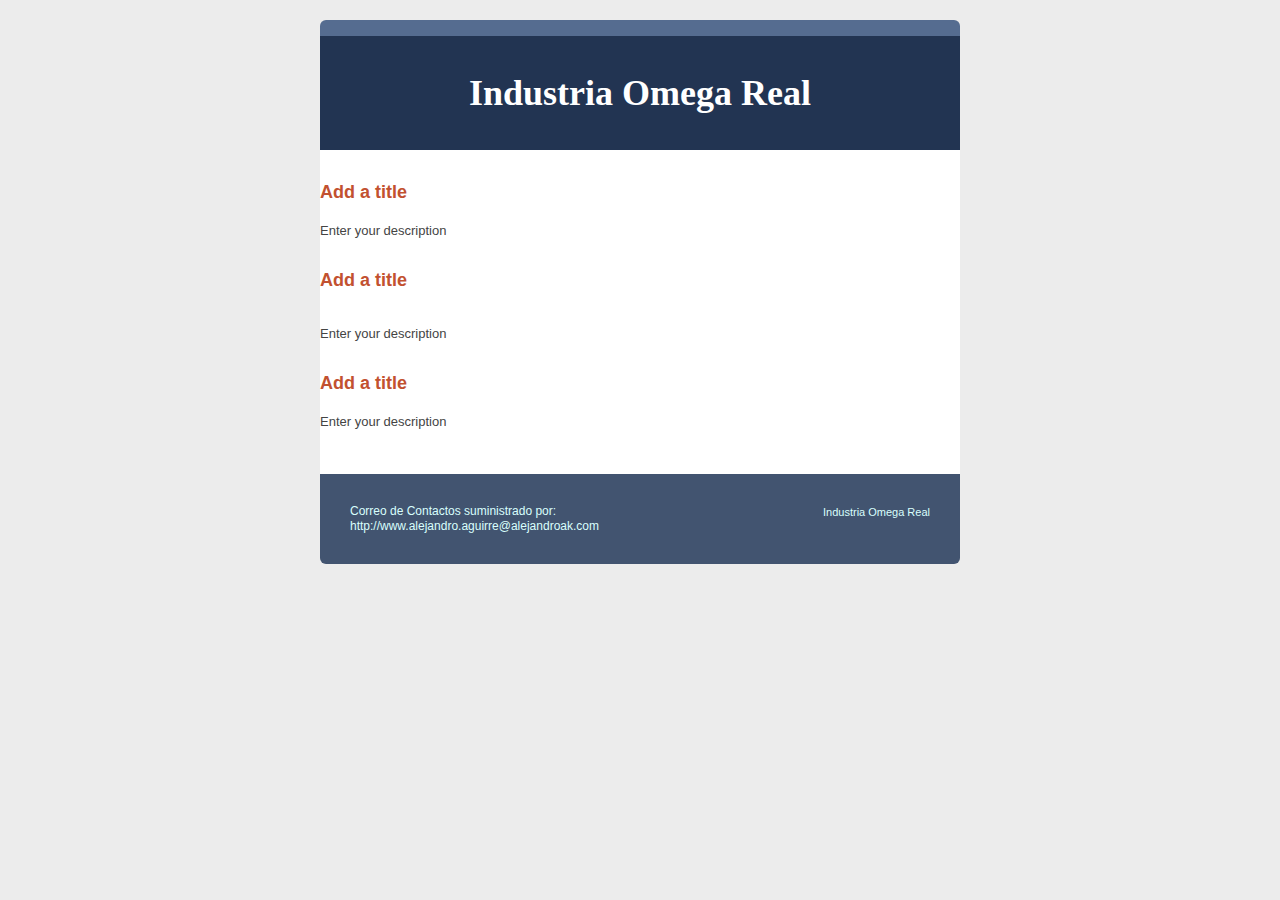
<file: ProyectoOmegaR_28-05-2013_MySQLenLinea/Omega Real parte web/correo/CampaignMonitorTemplate/index.html>
﻿<!DOCTYPE HTML PUBLIC "-//W3C//DTD XHTML 1.0 Transitional //EN" "http://www.w3.org/TR/xhtml1/DTD/xhtml1-transitional.dtd"><html><head><title></title><meta http-equiv="Content-Type" content="text/html; charset=utf-8"><style type="text/css">
/* Mobile-specific Styles */
@media only screen and (max-device-width: 480px) { 
table[class=w0], td[class=w0] { width: 0 !important; }
table[class=w10], td[class=w10], img[class=w10] { width:10px !important; }
table[class=w15], td[class=w15], img[class=w15] { width:5px !important; }
table[class=w30], td[class=w30], img[class=w30] { width:10px !important; }
table[class=w60], td[class=w60], img[class=w60] { width:10px !important; }
table[class=w125], td[class=w125], img[class=w125] { width:80px !important; }
table[class=w130], td[class=w130], img[class=w130] { width:55px !important; }
table[class=w140], td[class=w140], img[class=w140] { width:90px !important; }
table[class=w160], td[class=w160], img[class=w160] { width:180px !important; }
table[class=w170], td[class=w170], img[class=w170] { width:100px !important; }
table[class=w180], td[class=w180], img[class=w180] { width:80px !important; }
table[class=w195], td[class=w195], img[class=w195] { width:80px !important; }
table[class=w220], td[class=w220], img[class=w220] { width:80px !important; }
table[class=w240], td[class=w240], img[class=w240] { width:180px !important; }
table[class=w255], td[class=w255], img[class=w255] { width:185px !important; }
table[class=w275], td[class=w275], img[class=w275] { width:135px !important; }
table[class=w280], td[class=w280], img[class=w280] { width:135px !important; }
table[class=w300], td[class=w300], img[class=w300] { width:140px !important; }
table[class=w325], td[class=w325], img[class=w325] { width:95px !important; }
table[class=w360], td[class=w360], img[class=w360] { width:140px !important; }
table[class=w410], td[class=w410], img[class=w410] { width:180px !important; }
table[class=w470], td[class=w470], img[class=w470] { width:200px !important; }
table[class=w580], td[class=w580], img[class=w580] { width:280px !important; }
table[class=w640], td[class=w640], img[class=w640] { width:300px !important; }
table[class*=hide], td[class*=hide], img[class*=hide], p[class*=hide], span[class*=hide] { display:none !important; }
table[class=h0], td[class=h0] { height: 0 !important; }
p[class=footer-content-left] { text-align: center !important; }
#headline p { font-size: 30px !important; }
.article-content, #left-sidebar{ -webkit-text-size-adjust: 90% !important; -ms-text-size-adjust: 90% !important; }
.header-content, .footer-content-left {-webkit-text-size-adjust: 80% !important; -ms-text-size-adjust: 80% !important;}
img { height: auto; line-height: 100%;}
 } 
/* Client-specific Styles */
#outlook a { padding: 0; }	/* Force Outlook to provide a "view in browser" button. */
body { width: 100% !important; }
.ReadMsgBody { width: 100%; }
.ExternalClass { width: 100%; display:block !important; } /* Force Hotmail to display emails at full width */
/* Reset Styles */
/* Add 100px so mobile switch bar doesn't cover street address. */
body { background-color: #ececec; margin: 0; padding: 0; }
img { outline: none; text-decoration: none; display: block;}
br, strong br, b br, em br, i br { line-height:100%; }
h1, h2, h3, h4, h5, h6 { line-height: 100% !important; -webkit-font-smoothing: antialiased; }
h1 a, h2 a, h3 a, h4 a, h5 a, h6 a { color: blue !important; }
h1 a:active, h2 a:active,  h3 a:active, h4 a:active, h5 a:active, h6 a:active {	color: red !important; }
/* Preferably not the same color as the normal header link color.  There is limited support for psuedo classes in email clients, this was added just for good measure. */
h1 a:visited, h2 a:visited,  h3 a:visited, h4 a:visited, h5 a:visited, h6 a:visited { color: purple !important; }
/* Preferably not the same color as the normal header link color. There is limited support for psuedo classes in email clients, this was added just for good measure. */  
table td, table tr { border-collapse: collapse; }
.yshortcuts, .yshortcuts a, .yshortcuts a:link,.yshortcuts a:visited, .yshortcuts a:hover, .yshortcuts a span {
color: black; text-decoration: none !important; border-bottom: none !important; background: none !important;
}	/* Body text color for the New Yahoo.  This example sets the font of Yahoo's Shortcuts to black. */
/* This most probably won't work in all email clients. Don't include <code _tmplitem="2105" > blocks in email. */
code {
  white-space: normal;
  word-break: break-all;
}
#background-table { background-color: #ececec; }
/* Webkit Elements */
#top-bar { border-radius:6px 6px 0px 0px; -moz-border-radius: 6px 6px 0px 0px; -webkit-border-radius:6px 6px 0px 0px; -webkit-font-smoothing: antialiased; background-color: #556c90; color: #d9fffd; }
#top-bar a { font-weight: bold; color: #d9fffd; text-decoration: none;}
#footer { border-radius:0px 0px 6px 6px; -moz-border-radius: 0px 0px 6px 6px; -webkit-border-radius:0px 0px 6px 6px; -webkit-font-smoothing: antialiased; }
/* Fonts and Content */
body, td { font-family: 'Helvetica Neue', Arial, Helvetica, Geneva, sans-serif; }
.header-content, .footer-content-left, .footer-content-right { -webkit-text-size-adjust: none; -ms-text-size-adjust: none; }
/* Prevent Webkit and Windows Mobile platforms from changing default font sizes on header and footer. */
.header-content { font-size: 12px; color: #d9fffd; }
.header-content a { font-weight: bold; color: #d9fffd; text-decoration: none; }
#headline p { color: #d9fffd; font-family: 'Helvetica Neue', Arial, Helvetica, Geneva, sans-serif; font-size: 36px; text-align: center; margin-top:0px; margin-bottom:30px; }
#headline p a { color: #d9fffd; text-decoration: none; }
.article-title { font-size: 18px; line-height:24px; color: #c25130; font-weight:bold; margin-top:0px; margin-bottom:18px; font-family: 'Helvetica Neue', Arial, Helvetica, Geneva, sans-serif; }
.article-title a { color: #c25130; text-decoration: none; }
.article-title.with-meta {margin-bottom: 0;}
.article-meta { font-size: 13px; line-height: 20px; color: #ccc; font-weight: bold; margin-top: 0;}
.article-content { font-size: 13px; line-height: 18px; color: #444444; margin-top: 0px; margin-bottom: 18px; font-family: 'Helvetica Neue', Arial, Helvetica, Geneva, sans-serif; }
.article-content a { color: #3f6569; font-weight:bold; text-decoration:none; }
.article-content img { max-width: 100% }
.article-content ol, .article-content ul { margin-top:0px; margin-bottom:18px; margin-left:19px; padding:0; }
.article-content li { font-size: 13px; line-height: 18px; color: #444444; }
.article-content li a { color: #3f6569; text-decoration:underline; }
.article-content p {margin-bottom: 15px;}
.footer-content-left { font-size: 12px; line-height: 15px; color: #d9fffd; margin-top: 0px; margin-bottom: 15px; }
.footer-content-left a { color: #d9fffd; font-weight: bold; text-decoration: none; }
.footer-content-right { font-size: 11px; line-height: 16px; color: #d9fffd; margin-top: 0px; margin-bottom: 15px; }
.footer-content-right a { color: #d9fffd; font-weight: bold; text-decoration: none; }
#footer { background-color: #425470; color: #d9fffd; }
#footer a { color: #d9fffd; text-decoration: none; font-weight: bold; }
#permission-reminder { white-space: normal; }
#street-address { color: #d9fffd; white-space: normal; }
</style>
<!--[if gte mso 9]>
<style _tmplitem="2105" >
.article-content ol, .article-content ul {
   margin: 0 0 0 24px;
   padding: 0;
   list-style-position: inside;
}
</style>
<![endif]--></head><body><table id="background-table" border="0" cellpadding="0" cellspacing="0" width="100%">
	<tbody><tr>
		<td align="center" bgcolor="#ececec">
        	<table class="w640" style="margin:0 10px;" border="0" cellpadding="0" cellspacing="0" width="640">
            	<tbody><tr><td class="w640" height="20" width="640"></td></tr>
                
            	<tr>
                	<td class="w640" width="640">
                        <table id="top-bar" class="w640" bgcolor="#223452" border="0" cellpadding="0" cellspacing="0" width="640">
    <tbody><tr>
        <td class="w15" width="15"></td>
        <td class="w325" align="left" valign="middle" width="350">
            <table class="w325" border="0" cellpadding="0" cellspacing="0" width="350">
                <tbody><tr><td class="w325" height="8" width="350"></td></tr>
            </tbody></table>
            <div class="header-content">
              <webversion></webversion><span class="hide"></span></div>
            <table class="w325" border="0" cellpadding="0" cellspacing="0" width="350">
                <tbody><tr><td class="w325" height="8" width="350"></td></tr>
            </tbody></table>
        </td>
        <td class="w30" width="30"></td>
        <td class="w255" align="right" valign="middle" width="255">
            <table class="w255" border="0" cellpadding="0" cellspacing="0" width="255">
                <tbody><tr><td class="w255" height="8" width="255"></td></tr>
            </tbody></table>
            <table border="0" cellpadding="0" cellspacing="0">
    <tbody><tr>
        
        
        
    </tr>
</tbody></table>
            <table class="w255" border="0" cellpadding="0" cellspacing="0" width="255">
                <tbody><tr><td class="w255" height="8" width="255"></td></tr>
            </tbody></table>
        </td>
        <td class="w15" width="15"></td>
    </tr>
</tbody></table>
                        
                    </td>
                </tr>
                <tr>
                <td id="header" class="w640" align="center" bgcolor="#223452" width="640">
    
    <div style="text-align: center" align="center">
         <a href="http://industriaomegareal.com" style="color:#FFF; text-decoration:none; font-size:36px; font-weight:bold; font-family:'Segoe UI';">
        <p>Industria Omega Real</p>
        </a>
    </div>
    
    
</td>
                </tr>
                
                <tr><td class="w640" bgcolor="#ffffff" height="30" width="640"></td></tr>
                <tr id="simple-content-row"><td class="w640" bgcolor="#ffffff" width="640">
    <table class="w640" border="0" cellpadding="0" cellspacing="0" width="640">
        <tbody><tr>
  
            <td class="w580" width="580">
                <repeater>
                    
                    <layout label="Text only">
                        <table class="w580" border="0" cellpadding="0" cellspacing="0" width="580">
                            <tbody><tr>
                                <td class="w580" width="580">
                                    <p class="article-title" align="left"><singleline label="Title">Add a title</singleline></p>
                                    <div class="article-content" align="left">
                                        <multiline label="Description">Enter your description</multiline>
                                    </div>
                                </td>
                            </tr>
                            <tr><td class="w580" height="10" width="580"></td></tr>
                        </tbody></table>
                    </layout>
                                        
                    
                    <layout label="Text with full-width image">
                        <table class="w580" border="0" cellpadding="0" cellspacing="0" width="580">
                            <tbody><tr>
                                <td class="w580" width="580">
                                    <p class="article-title" align="left"><singleline label="Title">Add a title</singleline></p>
                                </td>
                            </tr>
                            <tr>
                                <td class="w580" width="580"><img editable="true" label="Image" class="w580" border="0" width="580"></td>
                            </tr>
                            <tr><td class="w580" height="15" width="580"></td></tr>
                            <tr>
                                <td class="w580" width="580">
                                    <div class="article-content" align="left">
                                        <multiline label="Description">Enter your description</multiline>
                                    </div>
                                </td>
                            </tr>
                            <tr><td class="w580" height="10" width="580"></td></tr>
                        </tbody></table>
                    </layout>
                                        
                    
                    <layout label="Text with right-aligned image">
                        <table class="w580" border="0" cellpadding="0" cellspacing="0" width="580">
                            <tbody><tr>
                                <td class="w580" width="580">
                                    <p class="article-title" align="left"><singleline label="Title">Add a title</singleline></p>
                                    <table align="right" border="0" cellpadding="0" cellspacing="0">
                                        <tbody><tr>
                                            <td class="w30" width="15"></td>
                                            <td><img editable="true" label="Image" class="w300" border="0" width="300"></td>
                                        </tr>
                                        <tr><td class="w30" height="5" width="15"></td><td></td></tr>
                                    </tbody></table>
                                    <div class="article-content" align="left">
                                        <multiline label="Description">Enter your description</multiline>
                                    </div>
                                </td>
                            </tr>
                            <tr><td class="w580" height="10" width="580"></td></tr>
                        </tbody></table>
                    </layout>
                                        
                    
                    <layout label="Text with left-aligned image"></layout>
                                                                                
                    
                    <layout label="Two columns"></layout>
                                        
                                        
                    
                    <layout label="Image gallery"></layout>
                </repeater></td>
            <td class="w30" width="30"></td>
        </tr>
    </tbody></table>
</td></tr>
                <tr><td class="w640" bgcolor="#ffffff" height="15" width="640"></td></tr>
                
                <tr>
                <td class="w640" width="640">
    <table id="footer" class="w640" bgcolor="#425470" border="0" cellpadding="0" cellspacing="0" width="640">
        <tbody><tr><td class="w30" width="30"></td><td class="w580 h0" height="30" width="360"></td><td class="w0" width="60"></td><td class="w0" width="160"></td><td class="w30" width="30"></td></tr>
        <tr>
            <td class="w30" width="30"></td>
            <td class="w580" valign="top" width="360">
            <span class="hide"><p id="permission-reminder" class="footer-content-left" align="left"><span>Correo de Contactos suministrado por: http://www.alejandro.aguirre@alejandroak.com</span></p></span>
            <p class="footer-content-left" align="left"><preferences lang="es-ES"></preferences></p>
            </td>
            <td class="hide w0" width="60"></td>
            <td class="hide w0" valign="top" width="160">
            <p id="street-address" class="footer-content-right" align="right"><span>Industria Omega Real</span></p>
            </td>
            <td class="w30" width="30"></td>
        </tr>
        <tr><td class="w30" width="30"></td><td class="w580 h0" height="15" width="360"></td><td class="w0" width="60"></td><td class="w0" width="160"></td><td class="w30" width="30"></td></tr>
    </tbody></table>
</td>
                </tr>
                <tr><td class="w640" height="60" width="640"></td></tr>
            </tbody></table>
        </td>
	</tr>
</tbody></table></body></html>
</file>
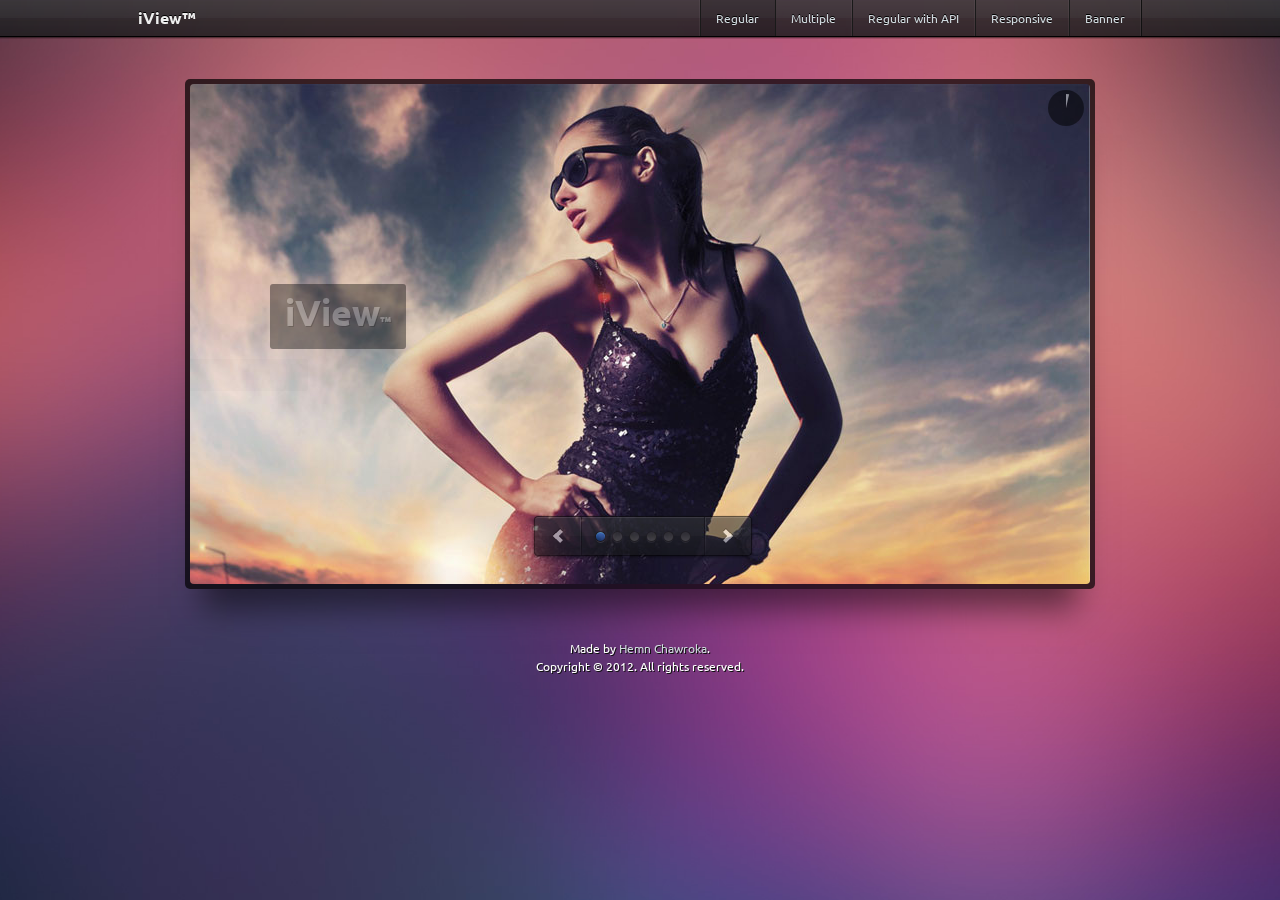
<file: ProyectoOmegaR_28-05-2013_MySQLenLinea/Omega Real parte web/recursos/iprodev-iView-455079d/iprodev-iView-455079d/index.html>
<!DOCTYPE html>
<html>
	<head>
		<title>iView&trade; v2.0</title>
		<meta http-equiv="X-UA-Compatible" content="IE=edge,chrome=1">
		<meta name="viewport" content="width=device-width, initial-scale=1, maximum-scale=1">
		<link rel="stylesheet" href="css/styles.css" />		<link rel="stylesheet" href="css/iview.css" />		<link rel="stylesheet" href="css/skin 1/style.css" />
		<script src="js/jquery-1.7.1.min.js"></script>
		<script type="text/javascript" src="js/raphael-min.js"></script>
		<script type="text/javascript" src="js/jquery.easing.js"></script>
		<script src="js/iview.js"></script>
		<script>
			$(document).ready(function(){
				$('#iview').iView({
					pauseTime: 7000,
					directionNav: false,
					controlNav: true,
					tooltipY: -15
				});
			});
		</script>
	</head>

	<body>
<div id="cont">
		<div id="header">
			<div class="container">
				<h1><a href="<?=$siteurl?>">iView&trade;</a></h1>
      
				<div id="nav">
					<ul>
						<li class="active"><a href="index.html">Regular</a></li>
						<li><a href="index2.html">Multiple</a></li>
						<li><a href="index3.html">Regular with API</a></li>
						<li><a href="index4.html">Responsive</a></li>
						<li><a href="index5.html">Banner</a></li>
					</ul>
				</div>
			</div>
		</div>

	<div class="container">
		<div id="iview">
			<div data-iview:image="photos/photo1.jpg" data-iview:transition="slice-top-fade,slice-right-fade">
				<div class="iview-caption caption1" data-x="80" data-y="200">iView<sup>&trade;</sup></div>
				<div class="iview-caption" data-x="80" data-y="275" data-transition="wipeRight">The world's most awesome jQuery Image & Content Slider</div>
				<div class="iview-caption" data-x="254" data-y="320" data-transition="wipeLeft"><i>Presented by <b>Hemn Chawroka</b></i></div>
			</div>

			<div data-iview:image="photos/photo2.jpg" data-iview:transition="zigzag-drop-top,zigzag-drop-bottom" data-iview:pausetime="3000">
				<div class="iview-caption caption5" data-x="60" data-y="280" data-transition="wipeDown">Captions can be positioned and resized freely</div>
				<div class="iview-caption caption6" data-x="300" data-y="350" data-transition="wipeUp"><a href="#">Example URL-link</a></div>
			</div>

			<div data-iview:image="photos/video.jpg" data-iview:type="video" data-iview:transition="strip-right-fade,strip-left-fade">
				<iframe src="http://player.vimeo.com/video/11475955?byline=1&amp;portrait=0" width="100%" height="100%" frameborder="0" webkitAllowFullScreen mozallowfullscreen allowFullScreen></iframe>
				<div class="iview-caption caption2" data-x="450" data-y="340" data-transition="wipeRight">Video</div>
				<div class="iview-caption caption3" data-x="600" data-y="345" data-transition="wipeLeft">Support</div>
			</div>

			<div data-iview:image="photos/photo3.jpg">
				<div class="iview-caption caption4" data-x="50" data-y="80" data-width="312" data-transition="fade">Some of iView's Options:</div>
				<div class="iview-caption blackcaption" data-x="50" data-y="135" data-transition="wipeLeft" data-easing="easeInOutElastic">Touch swipe for iOS and Android devices</div>
				<div class="iview-caption blackcaption" data-x="50" data-y="172" data-transition="wipeLeft" data-easing="easeInOutElastic">Image And Thumbs Fully Resizable</div>
				<div class="iview-caption blackcaption" data-x="50" data-y="209" data-transition="wipeLeft" data-easing="easeInOutElastic">Customizable Transition Effect</div>
				<div class="iview-caption blackcaption" data-x="50" data-y="246" data-transition="wipeLeft" data-easing="easeInOutElastic">Freely Positionable and Stylable Captions</div>
				<div class="iview-caption blackcaption" data-x="50" data-y="283" data-transition="wipeLeft" data-easing="easeInOutElastic">Cross Browser Compatibility!</div>
			</div>

			<div data-iview:image="photos/photo4.jpg">
				<div class="iview-caption caption7" data-x="0" data-y="0" data-width="180" data-height="480" data-transition="wipeRight"><h3>The Responsive Caption</h3>This is the product that you <b><i>all have been waiting for</b></i>!<br><br>Customize this slider with just a little HTML and CSS to your very needs. Give each slider some captions to transport your message.<br><br>All in all it works on every browser (including IE6 / 7 / 8) and on iOS and Android devices!</div>
			</div>

			<div data-iview:image="photos/photo5.jpg">
				<div class="iview-caption caption5" data-x="60" data-y="150" data-transition="wipeLeft">What are you waiting for?</div>
				<div class="iview-caption caption6" data-x="160" data-y="230" data-transition="wipeRight">Get it Now!</div>
			</div>
		</div>
	</div>

	<div class="copy">Made by <a href="http://iprodev.com/">Hemn Chawroka</a>.<br>Copyright &copy 2012. All rights reserved.</div>
</div>

<div id="background-image">
	<img src="img/bckg.jpg" width="1820" height="1024" />
</div>
<script type="text/javascript" src="js/jquery.fullscreen.js"></script>
<script type="text/javascript">
	$(document).ready(function () {
		$("#background-image").fullscreenBackground();
	});
</script>
<script type="text/javascript">

  var _gaq = _gaq || [];
  _gaq.push(['_setAccount', 'UA-30854466-1']);
  _gaq.push(['_trackPageview']);

  (function() {
    var ga = document.createElement('script'); ga.type = 'text/javascript'; ga.async = true;
    ga.src = ('https:' == document.location.protocol ? 'https://ssl' : 'http://www') + '.google-analytics.com/ga.js';
    var s = document.getElementsByTagName('script')[0]; s.parentNode.insertBefore(ga, s);
  })();

</script>
	</body>
</html>
</file>
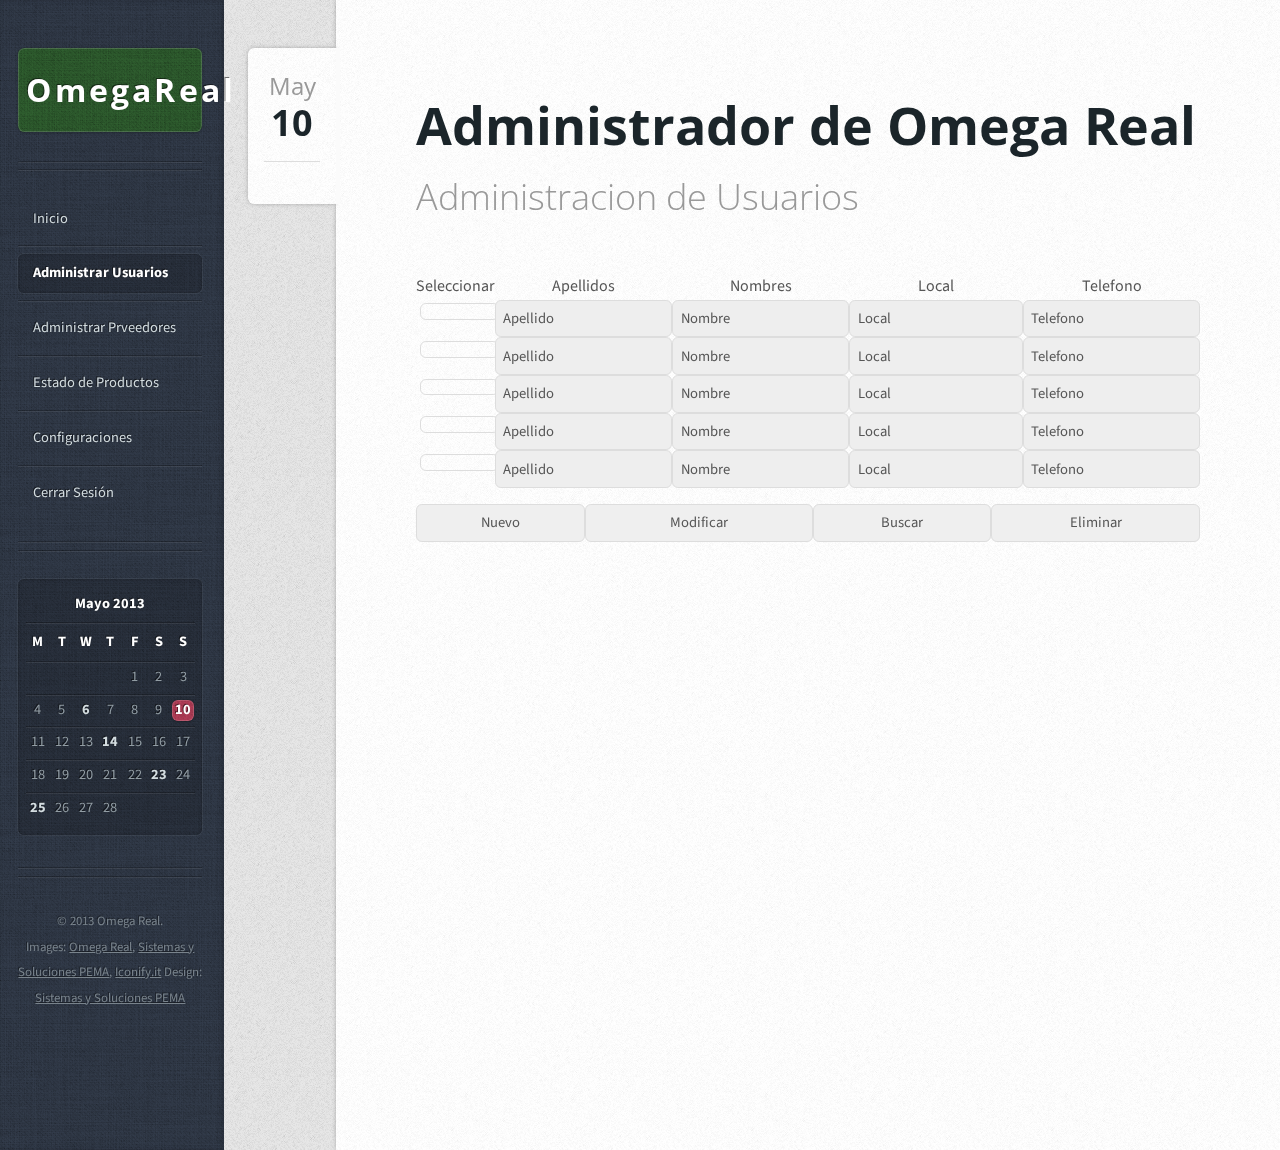
<file: ProyectoOmegaR_28-05-2013_MySQLenLinea/Omega Real parte web/plantillamadre.html>
<!DOCTYPE HTML>
<!--
	Striped 2.0 by HTML5 UP
	html5up.net | @n33co
	Free for personal and commercial use under the CCA 3.0 license (html5up.net/license)
-->
<html>
	<head>
		<title>Omega Real</title>
		<meta http-equiv="content-type" content="text/html; charset=utf-8" />
		<meta name="description" content="" />
		<meta name="keywords" content="" />
		<link href="http://fonts.googleapis.com/css?family=Source+Sans+Pro:400,400italic,700|Open+Sans+Condensed:300,700" rel="stylesheet" />
		<script src="js/jquery-1.9.1.min.js"></script>
		<script src="js/config.js"></script>
		<script src="js/skel.min.js"></script>
		<script src="js/skel-ui.min.js"></script>
    <script language='javascript'>
<!-- //
function setReadOnly(obj)
{
	var i;
	for(i=0;i<document.forms[0].update.length;i++){
		if(document.forms[0].update[i].checked)
		{
		document.forms[0].Apellidos[i].style.backgroundColor = "#ffffff";
		document.forms[0].Apellidos[i].readOnly = 0;
		document.forms[0].Nombres[i].style.backgroundColor = "#ffffff";
		document.forms[0].Nombres[i].readOnly = 0;
		document.forms[0].Local[i].style.backgroundColor = "#ffffff";
		document.forms[0].Local[i].readOnly = 0;
		document.forms[0].Telefono[i].style.backgroundColor = "#ffffff";
		document.forms[0].Telefono[i].readOnly = 0;
		} else {
		document.forms[0].Apellidos[i].style.backgroundColor = "#eeeeee";
		document.forms[0].Apellidos[i].readOnly = 1;
		document.forms[0].Nombres[i].style.backgroundColor = "#eeeeee";
		document.forms[0].Nombres[i].readOnly = 1;
		document.forms[0].Local[i].style.backgroundColor = "#eeeeee";
		document.forms[0].Local[i].readOnly = 1;
		document.forms[0].Telefono[i].style.backgroundColor = "#eeeeee";
		document.forms[0].Telefono[i].readOnly = 1;

		}
	}
}
// -->
</script>
		<noscript>
			<link rel="stylesheet" href="css/skel-noscript.css" />
			<link rel="stylesheet" href="css/style.css" />
			<link rel="stylesheet" href="css/style-desktop.css" />
			<link rel="stylesheet" href="css/style-wide.css" />
		</noscript>
		<!--[if lte IE 9]><link rel="stylesheet" href="css/ie9.css" /><![endif]-->
		<!--[if lte IE 8]><script src="js/html5shiv.js"></script><link rel="stylesheet" href="css/ie8.css" /><![endif]-->
		<!--[if lte IE 7]><link rel="stylesheet" href="css/ie7.css" /><![endif]-->
    
	</head>

	<body class="left-sidebar">

		<!-- Wrapper -->
			<div id="wrapper">

				<!-- Content -->
					<div id="content">
						<div id="content-inner">
					
							<!-- Post -->
						  <article class="is-post is-post-excerpt">
									<header>
										
										<h2><a href="#">Administrador de Omega Real</a></h2>
										<span class="byline">Administracion de Usuarios</span>
									</header>
							<div class="info">
									
										<span class="date"><span class="month">May<span>u</span></span> <span class="day">10</span><span class="year">, 2013</span></span>
						    <!--
											Note: You can change the number of list items in "stats" to whatever you want.
										--></div>
                         
                            <form name="usuarios" method="post" action="">
                            
							  <table width="100%" border="0">
							    <tr>
							      <th scope="col">Seleccionar</th>
							      <th scope="col">Apellidos</th>
							      <th scope="col">Nombres</th>
							      <th scope="col">Local</th>
							      <th scope="col">Telefono</th>
						        </tr>
                                <tr>

							      <th scope="col">
                                  
                                  <input type="checkbox" name="update" value="1"  onclick="setReadOnly(this)">
						          <label for="1"></label></th>
							      <th scope="col">
						          <input type="text" name="Apellidos" readonly style="background-color:#eeeeee" id="Apellidos" value="Apellido" ></th>
							      <th scope="col">
						          <input type="text" name="Nombres" readonly style="background-color:#eeeeee" id="Nombres" value="Nombre"></th>
							      <th scope="col">
						          <input type="text" name="Local" readonly style="background-color:#eeeeee" id="Local" value="Local"></th>
							      <th scope="col">
						          <input type="text" name="Telefono" readonly style="background-color:#eeeeee" id="Telefono" value="Telefono"></th>
						        </tr>
                                <tr>

							      <th scope="col">
                                  
                                  <input type="checkbox" name="update" value="2"  onclick="setReadOnly(this)">
						          <label for="1"></label></th>
							      <th scope="col">
						          <input type="text" name="Apellidos" readonly style="background-color:#eeeeee" id="Apellidos" value="Apellido" ></th>
							      <th scope="col">
						          <input type="text" name="Nombres" readonly style="background-color:#eeeeee" id="Nombres" value="Nombre"></th>
							      <th scope="col">
						          <input type="text" name="Local" readonly style="background-color:#eeeeee" id="Local" value="Local"></th>
							      <th scope="col">
						          <input type="text" name="Telefono" readonly style="background-color:#eeeeee" id="Telefono" value="Telefono"></th>
						        </tr>
                                <tr>

							      <th scope="col">
                                  
                                  <input type="checkbox" name="update" value="3"  onclick="setReadOnly(this)">
						          <label for="1"></label></th>
							      <th scope="col">
						          <input type="text" name="Apellidos" readonly style="background-color:#eeeeee" id="Apellidos" value="Apellido" ></th>
							      <th scope="col">
						          <input type="text" name="Nombres" readonly style="background-color:#eeeeee" id="Nombres" value="Nombre"></th>
							      <th scope="col">
						          <input type="text" name="Local" readonly style="background-color:#eeeeee" id="Local" value="Local"></th>
							      <th scope="col">
						          <input type="text" name="Telefono" readonly style="background-color:#eeeeee" id="Telefono" value="Telefono"></th>
						        </tr>
                                <tr>

							      <th scope="col">
                                  
                                  <input type="checkbox" name="update" value="4"  onclick="setReadOnly(this)">
						          <label for="1"></label></th>
							      <th scope="col">
						          <input type="text" name="Apellidos" readonly style="background-color:#eeeeee" id="Apellidos" value="Apellido" ></th>
							      <th scope="col">
						          <input type="text" name="Nombres" readonly style="background-color:#eeeeee" id="Nombres" value="Nombre"></th>
							      <th scope="col">
						          <input type="text" name="Local" readonly style="background-color:#eeeeee" id="Local" value="Local"></th>
							      <th scope="col">
						          <input type="text" name="Telefono" readonly style="background-color:#eeeeee" id="Telefono" value="Telefono"></th>
						        </tr>
                                <tr>

							      <th scope="col">
                                  
                                  <input type="checkbox" name="update" value="5"  onclick="setReadOnly(this)">
						          <label for="1"></label></th>
							      <th scope="col">
						          <input type="text" name="Apellidos" readonly style="background-color:#eeeeee" id="Apellidos" value="Apellido" ></th>
							      <th scope="col">
						          <input type="text" name="Nombres" readonly style="background-color:#eeeeee" id="Nombres" value="Nombre"></th>
							      <th scope="col">
						          <input type="text" name="Local" readonly style="background-color:#eeeeee" id="Local" value="Local"></th>
							      <th scope="col">
						          <input type="text" name="Telefono" readonly style="background-color:#eeeeee" id="Telefono" value="Telefono"></th>
						        </tr>
                                
                               
                                
                                
						      </table>
							  <table width="100%" border="0">
							    <tr>
							      <th scope="col"><input type="submit" name="button" id="button" value="Nuevo"></th>
							      <th scope="col"><input type="submit" name="button2" id="button2" value="Modificar"></th>
							      <th scope="col"><input type="submit" name="button3" id="button3" value="Buscar"></th>
							      <th scope="col"><input type="submit" name="button4" id="button4" value="Eliminar"></th>
						        </tr>
						      </table>
							  <p>&nbsp;</p>
							</form>
							<p>&nbsp;</p>
									<p>&nbsp;</p>
									<p>&nbsp;</p>
									<p>&nbsp;</p>
									<p>&nbsp;</p>
                          </article>
						
							<!-- Post -->
								<article class="is-post is-post-excerpt">
									<header></header>
</article>
						
							<!-- Pager -->
								<div class="pager">
									<!--<a href="#" class="button previous">Previous Page</a>-->
									<div class="pages"></div>
								</div>

						</div>
					</div>

				<!-- Sidebar -->
					<div id="sidebar">
					
						<!-- Logo -->
							<div id="logo">
								<h1>OmegaReal</h1>
							</div>
					
						<!-- Nav -->
					  <nav id="nav">
								<ul>
									<li ><a href="#">Inicio</a></li>
									<li class="current_page_item"><a href="AdmUsu.php">Administrar Usuarios</a></li>
									<li><a href="AdmProv.php">Administrar Prveedores</a></li>
									<li><a href="EstProd.php">Estado de Productos</a></li>
                                    <li><a href="Config.php">Configuraciones</a></li>
                                    <li><a href="cerrarSesion.php">Cerrar Sesión</a></li>
								</ul>
							</nav>

						<!-- Search -->
						<!-- Text -->
						<!-- Recent Posts -->
						<!-- Recent Comments --><!-- Calendar -->
							<section class="is-calendar">
								<div class="inner">
									<table>
										<caption>Mayo 2013</caption>
										<thead>
											<tr>
												<th scope="col" title="Monday">M</th>
												<th scope="col" title="Tuesday">T</th>
												<th scope="col" title="Wednesday">W</th>
												<th scope="col" title="Thursday">T</th>
												<th scope="col" title="Friday">F</th>
												<th scope="col" title="Saturday">S</th>
												<th scope="col" title="Sunday">S</th>
											</tr>
										</thead>
										<tbody>
											<tr>
												<td colspan="4" class="pad"><span>&nbsp;</span></td>
												<td><span>1</span></td>
												<td><span>2</span></td>
												<td><span>3</span></td>
											</tr>
											<tr>
												<td><span>4</span></td>
												<td><span>5</span></td>
												<td><a href="#">6</a></td>
												<td><span>7</span></td>
												<td><span>8</span></td>
												<td><span>9</span></td>
												<td class="today"><a href="#">10</a></td>
											</tr>
											<tr>
												<td><span>11</span></td>
												<td><span>12</span></td>
												<td><span>13</span></td>
												<td ><a href="#">14</a></td>
												<td><span>15</span></td>
												<td><span>16</span></td>
												<td><span>17</span></td>
											</tr>
											<tr>
												<td><span>18</span></td>
												<td><span>19</span></td>
												<td><span>20</span></td>
												<td><span>21</span></td>
												<td><span>22</span></td>
												<td><a href="#">23</a></td>
												<td><span>24</span></td>
											</tr>
											<tr>
												<td><a href="#">25</a></td>
												<td><span>26</span></td>
												<td><span>27</span></td>
												<td><span>28</span></td>
												<td class="pad" colspan="3"><span>&nbsp;</span></td>
											</tr>
										</tbody>
									</table>
								</div>
					  </section>

						<!-- Copyright -->
							<div id="copyright">
								<p>
									&copy; 2013 Omega Real.<br />
									Images: <a href="#">Omega Real</a>, <a href="#">Sistemas y Soluciones PEMA</a>, <a href="http://iconify.it">Iconify.it</a>
									Design: <a href="#">Sistemas y Soluciones PEMA</a>
								</p>
							</div>

					</div>

			</div>

	</body>
</html>
</file>
<file: ProyectoOmegaR_28-05-2013_MySQLenLinea/Omega Real parte web/recursos/iprodev-iView-455079d/iprodev-iView-455079d/css/iview.css>
/* The slider */
.iviewSlider {
	overflow: hidden;
}

/* The timer in the Slider */
#iview-timer {
	position: absolute;
	z-index: 100;
	border-radius: 5px;
	cursor: pointer;
}

#iview-timer div {
	border-radius: 3px;
}

/* The Preloader in the Slider */
#iview-preloader {
	position: absolute;
	z-index: 1000;
	-webkit-border-radius: 3px;
	-moz-border-radius: 3px;
	border-radius: 3px;
	border: #000 1px solid;
	padding: 1px;
	width: 100px;
	height: 3px;
}
#iview-preloader div {
	float: left;
	-webkit-border-radius: 2px;
	-moz-border-radius: 2px;
	border-radius: 2px;
	height: 3px;
	background: #000;
	width: 0px;
}

/* The strips and boxes in the Slider */
.iview-strip {
	display:block;
	position:absolute;
	z-index:5;
}
.iview-block {
	display:block;
	position:absolute;
	z-index:5;
}

/* Direction nav styles (e.g. Next & Prev) */
.iview-directionNav a {
	position:absolute;
	top:45%;
	z-index:9;
	cursor:pointer;
}
.iview-prevNav {
	left:0px;
}
.iview-nextNav {
	right:0px;
}

/* Control nav styles (e.g. 1,2,3...) */
.iview-controlNav {
	position:absolute;
	z-index:9;
}
.iview-controlNav a {
	z-index:9;
	cursor:pointer;
}
.iview-controlNav a.active {
	font-weight:bold;
}
.iview-controlNav .iview-items ul {
	list-style: none;
}
.iview-controlNav .iview-items ul li {
	display: inline;
	position: relative;
}
.iview-controlNav .iview-tooltip {
	position: absolute;
}

/* The captions in the Slider */
.iview-caption {
	position:absolute;
	z-index:4;
	overflow: hidden;
	cursor: default;
}

/* The video show in the Slider */
.iview-video-show {
	background: #000;
	position: absolute;
	width: 100%;
	height: 100%;
	z-index: 101;
}
.iview-video-show .iview-video-container {
	position: relative;
	width: 100%;
	height: 100%;
}
.iview-video-show .iview-video-container a.iview-video-close {
	position: absolute;
	right: 10px;
	top: 10px;
	background: #222;
	color: #FFF;
	height: 20px;
	width: 20px;
	text-align: center;
	line-height: 29px;
	font-size: 22px;
	font-weight: bold;
	overflow: hidden;
	-webkit-border-radius: 15px;
	-moz-border-radius: 15px;
	border-radius: 15px;
}
.iview-video-show .iview-video-container a.iview-video-close:hover {
	background: #444;
}
</file>
<file: ProyectoOmegaR_28-05-2013_MySQLenLinea/Omega Real parte web/recursos/iprodev-iView-455079d/iprodev-iView-455079d/css/skin 1/style.css>
.container {
	display: block;
	width: 910px;
	margin: 0px auto;
}

#iview {
	display: block;
	width: 900px;
	height: 500px;
	background: #000;
	background: rgba(0, 0, 0, 0.7);
	padding: 5px;
	border-radius: 5px;
	position: relative;
	-webkit-box-shadow: 0 38px 30px -18px rgba(0, 0, 0, 0.5);
	-moz-box-shadow: 0 38px 30px -18px rgba(0, 0, 0, 0.5);
	box-shadow: 0 38px 30px -18px rgba(0, 0, 0, 0.5);
	margin: 40px auto;
}

#iview .iviewSlider {
	display: block;
	width: 900px;
	height: 500px;
	overflow: hidden;
	border-radius: 4px;
}

.iview-controlNav {
	position: absolute;
	bottom: 30px;
	left: 347px;
	height: 44px;
}

.iview-controlNav a {
	text-indent: -9999px;
}

.iview-controlNav a.iview-controlPrevNav {
	float: left;
	width: 50px;
	height: 44px;
	background: url('../../img/slider-controls.png') no-repeat;
}

.iview-controlNav a.iview-controlNextNav {
	float: left;
	width: 50px;
	height: 44px;
	background: url('../../img/slider-controls.png') no-repeat -50px 0px;
}

.iview-controlNav div.iview-items {
	float: left;
	padding: 0px 10px 0px 10px;
	height: 44px;
	background: url('../../img/nav-bg.png');
}

.iview-controlNav a.iview-control {
	padding: 0px;
	float: left;
	width: 11px;
	height: 12px;
	background: url('../../img/bullets.png') no-repeat;
	line-height: 0px;
}

.iview-controlNav a.iview-control.active {
	background-position: 0px -12px;
}

.iview-caption {
	background: url('../../img/caption-bg.png');
	color: #FFF;
	border-radius: 3px;
	padding: 10px 15px;
	font-family: Verdana;
	font-size: 12px;
	text-shadow: #000 1px 1px 0px;
}

.iview-caption.caption1 {
	font-size: 36px;
	font-weight: bold;
	height: 45px;
}

.iview-caption.caption2 {
	background: #00b4ff;
	font-size: 36px;
	font-weight: bold;
	text-shadow: none;
}

.iview-caption.caption3 {
	background: #FFF;
	color: #000;
	font-size: 26px;
	text-shadow: none;
}

.iview-caption.caption4 {
	font-size: 22px;
	font-weight: bold;
}

.iview-caption.caption5 {
	background: #c4302b;
	box-shadow: rgba(0, 0, 0, 0.7) 10px 10px 15px 0px;
	font-size: 20px;
	font-weight: bold;
	text-shadow: none;
}

.iview-caption.caption6 {
	font-size: 18px;
}

.iview-caption.caption7 {
	text-align: left;
	font-size: 11px;
	color: #888;
	border-radius: 0px;
}

.iview-caption.caption7 div {
	line-height: 200%;
}

.iview-caption.caption7 h3 {
	margin-bottom: 20px;
	color: #FFF;
}

.iview-caption.blackcaption {
	background: #000;
	box-shadow: rgba(0, 0, 0, 0.7) 10px 10px 15px 0px;
	text-shadow: none;
}

#iview-preloader {
	border: #666 1px solid;
	width: 150px
}

#iview-preloader div {
	background: #666;
}

.iview-controlNav div.iview-items ul li {
	padding: 0px;
	float: left;
	width: 11px;
	height: 12px;
	margin: 3px;
	margin-top: 16px;
	line-height: 0px;
}

#iview #iview-tooltip {
	display: none;
	position: absolute;
	background: url('../../img/tooltip.png') no-repeat;
	width: 124px;
	height: 90px;
	bottom: 30px;
	left: -67px;
	padding: 10px;
	z-index: 100;
}

#iview #iview-tooltip div.holder {
	display: block;
	width: 124px;
	height: 84px;
	overflow: hidden;
	border-radius: 2px;
}

#iview #iview-tooltip div.holder div.container {
	display: block;
	width: 4000px;
}

#iview #iview-tooltip div.holder div.container div {
	float: left;
	display: block;
	overflow: hidden;
	width: 124px;
	height: 84px;
	left: -50%;
	text-align: center;
}

#iview #iview-tooltip div.holder div.container div img {
	height: 84px;
	margin: 0 auto;
}
</file>
<file: ProyectoOmegaR_28-05-2013_MySQLenLinea/Omega Real parte web/css/skel-noscript.css>
html,body,div,span,applet,object,iframe,h1,h2,h3,h4,h5,h6,p,blockquote,pre,a,abbr,acronym,address,big,cite,code,del,dfn,em,img,ins,kbd,q,s,samp,small,strike,strong,sub,sup,tt,var,b,u,i,center,dl,dt,dd,ol,ul,li,fieldset,form,label,legend,table,caption,tbody,tfoot,thead,tr,th,td,article,aside,canvas,details,embed,figure,figcaption,footer,header,hgroup,menu,nav,output,ruby,section,summary,time,mark,audio,video{
	margin: 0;
	padding: 0;
	border: 0;
	font-size: 100%;
	font: inherit;
	vertical-align: baseline;
}article,aside,details,figcaption,figure,footer,header,hgroup,menu,nav,section{display:block}body{line-height:1}ol,ul{list-style:none}blockquote,q{quotes:none}blockquote:before,blockquote:after,q:before,q:after{content:'';content:none}table{border-collapse:collapse;border-spacing:0}body{-webkit-text-size-adjust:none}.container{width:1200px;margin:0 auto}.\31 2u{width:100%}.\31 1u{width:91.5%}.\31 0u{width:83%}.\39 u{width:74.5%}.\38 u{width:66%}.\37 u{width:57.5%}.\36 u{width:49%}.\35 u{width:40.5%}.\34 u{width:32%}.\33 u{width:23.5%}.\32 u{width:15%}.\31 u{width:6.5%}.\31 u,.\32 u,.\33 u,.\34 u,.\35 u,.\36 u,.\37 u,.\38 u,.\39 u,.\31 0u,.\31 1u,.\31 2u{margin:1% 0 1% 2%;float:left}.row:after{content:'';display:block;clear:both;height:0}.row>:first-child{margin-left:0}.row:first-child>*{margin-top:0}.row:last-child>*{margin-bottom:0}.flush>.row>.\31 2u{width:100%!important}.flush>.row>.\31 1u{width:91.6666666667%!important}.flush>.row>.\31 0u{width:83.3333333333%!important}.flush>.row>.\39 u{width:75%!important}.flush>.row>.\38 u{width:66.6666666667%!important}.flush>.row>.\37 u{width:58.3333333333%!important}.flush>.row>.\36 u{width:50%!important}.flush>.row>.\35 u{width:41.6666666667%!important}.flush>.row>.\34 u{width:33.3333333333%!important}.flush>.row>.\33 u{width:25%!important}.flush>.row>.\32 u{width:16.6666666667%!important}.flush>.row>.\31 u{width:8.3333333333%!important}.row.flush>.\31 2u{width:100%!important}.row.flush>.\31 1u{width:91.6666666667%!important}.row.flush>.\31 0u{width:83.3333333333%!important}.row.flush>.\39 u{width:75%!important}.row.flush>.\38 u{width:66.6666666667%!important}.row.flush>.\37 u{width:58.3333333333%!important}.row.flush>.\36 u{width:50%!important}.row.flush>.\35 u{width:41.6666666667%!important}.row.flush>.\34 u{width:33.3333333333%!important}.row.flush>.\33 u{width:25%!important}.row.flush>.\32 u{width:16.6666666667%!important}.row.flush>.\31 u{width:8.3333333333%!important}.row.flush>.\31 u,.row.flush>.\32 u,.row.flush>.\33 u,.row.flush>.\34 u,.row.flush>.\35 u,.row.flush>.\36 u,.row.flush>.\37 u,.row.flush>.\38 u,.row.flush>.\39 u,.row.flush>.\31 0u,.row.flush>.\31 1u,.row.flush>.\31 2u,.flush>.row>.\31 u,.flush>.row>.\32 u,.flush>.row>.\33 u,.flush>.row>.\34 u,.flush>.row>.\35 u,.flush>.row>.\36 u,.flush>.row>.\37 u,.flush>.row>.\38 u,.flush>.row>.\39 u,.flush>.row>.\31 0u,.flush>.row>.\31 1u,.flush>.row>.\31 2u{margin:0!important}
</file>
<file: ProyectoOmegaR_28-05-2013_MySQLenLinea/Omega Real parte web/css/style.css>
/*
	Striped 2.0 by HTML5 Up!
	html5up.net | @n33co
	Free for personal and commercial use under the CCA 3.0 license (html5up.net/license)
*/

/*********************************************************************************/
/* Basic                                                                         */
/*********************************************************************************/

	*
	{
		-moz-box-sizing: border-box;
		-webkit-box-sizing: border-box;
		-o-box-sizing: border-box;
		-ms-box-sizing: border-box;
		box-sizing: border-box;
	}

	body, input, textarea
	{
		font-family: 'Source Sans Pro', sans-serif;
		font-weight: 400;
		color: #565656;
	}

	body
	{
		background-color: #e8e8e8;
		background-image: url('images/bg2.png');
	}

	a
	{
		color: #c94663;
	}

	strong, b
	{
		font-weight: 700;
		color: #1b252a;
	}

	h2,h3,h4,h5,h6
	{
		font-family: 'Open Sans Condensed', sans-serif;
		font-weight: 700;
		color: #1b252a;
	}

	h2 a, h4 a, h5 a, h6 a
	{
		text-decoration: none;
		color: inherit;
	}
	
	.byline
	{
		font-family: 'Open Sans Condensed', sans-serif;
		font-weight: 300;
		display: block;
		margin-top: 1em;
		color: #999;
	}
	
	header
	{
		margin: 0 0 2em 0;
	}
	
	blockquote
	{
		border-left: solid 5px #ddd;
		padding: 1em 0 1em 2em;
		font-style: italic;
	}
	
	em, i
	{
		font-style: italic;
	}
	
	hr
	{
		border: 0;
		border-top: solid 1px #ddd;
		padding: 1.5em 0 0 0;
		margin: 1.75em 0 0 0;
	}
	
	sub
	{
		position: relative;
		top: 0.5em;
		font-size: 0.8em;
	}
	
	sup
	{
		position: relative;
		top: -0.5em;
		font-size: 0.8em;
	}
	
	table
	{
		width: 100%;
	}
	
	table.style1
	{
	}
	
		table.style1 tbody tr:nth-child(2n+2)
		{
			background: #f4f4f4;
		}
		
		table.style1 td
		{
			padding: 0.5em 1em 0.5em 1em;
		}
		
		table.style1 th
		{
			text-align: left;
			font-weight: 700;
			padding: 0.75em 1em 0.75em 1em;
		}
	
		table.style1 thead
		{
			border-bottom: solid 1px #ddd;
		}
		
		table.style1 tfoot
		{
			border-top: solid 1px #ddd;
			background: #eee;
		}
		
		table.style1 tbody
		{
		}

	form
	{
	}
	
		form input,
		form select,
		form textarea
		{
			border-radius: 0.4em;
			-webkit-appearance: none;
			border: solid 1px #ddd;
			padding: 0.5em;
			width: 100%;
		}

		form input:focus,
		form textarea:focus
		{
			box-shadow: 0px 0px 2px 2px #c94663;
		}

		form ::-webkit-input-placeholder
		{
			color: #aaa;
		}

		form :-moz-placeholder
		{
			color: #aaa;
		}

		form ::-moz-placeholder
		{
			color: #aaa;
		}

		form :-ms-input-placeholder
		{
			color: #aaa;
		}
		
	br.clear
	{
		clear: both;
	}
	
	p, ul, ol, dl, table
	{
		margin-bottom: 1em;
	}
	
	section,
	article
	{
		margin-bottom: 3em;
	}
	
	section > :last-child,
	article > :last-child
	{
		margin-bottom: 0;
	}

	section > .inner > :last-child,
	article > .inner > :last-child
	{
		margin-bottom: 0;
	}

	section:last-child,
	article:last-child
	{
		margin-bottom: 0;
	}

	.image
	{
		display: inline-block;
	}
	
		.image img
		{
			display: block;
			width: 100%;
		}

	.image-full
	{
		display: block;
		width: 100%;
		margin: 0 0 2em 0;
	}
	
	.image-left
	{
		float: left;
		margin: 0 2em 2em 0;
	}
	
	.image-centered
	{
		display: block;
		margin: 0 0 2em 0;
	}

		.image-centered img
		{
			margin: 0 auto;
			width: auto;
		}
		
	.button
	{
		background-color: #c94663;
		background-image: url('images/bg1.png');
		border-radius: 0.4em;
		text-align: center;
		box-shadow: inset 0px 0px 0px 1px rgba(255,255,255,0.15);
		color: #fff;
		font-family: 'Open Sans Condensed', sans-serif;
		font-weight: 700;
		text-decoration: none;
		-moz-transition: background-color .25s ease-in-out, color .25s ease-in-out;
		-webkit-transition: background-color .25s ease-in-out, color .25s ease-in-out;
		-o-transition: background-color .25s ease-in-out, color .25s ease-in-out;
		-ms-transition: background-color .25s ease-in-out, color .25s ease-in-out;
		transition: background-color .25s ease-in-out, color .25s ease-in-out;
		text-shadow: -1px -1px 0px rgba(0,0,0,0.5);
	}

		span.button
		{
			opacity: 0.35;
			cursor: default;
		}

		a.button:hover,
		input.button:hover
		{
			background-color: #d95673;
		}
		
		a.button:active,
		input.button:active
		{
			background-color: #b93653;
		}
	
		.button-alt
		{
			background-color: #364050;
			background-image: url('images/bg1.png');
		}

			a.button-alt:hover,
			input.button-alt:hover
			{
				background-color: #465060;
			}
			
			a.button-alt:active,
			input.button-alt:active
			{
				background-color: #263040;
			}
	
		.button-small
		{
		}
		
		.button-big
		{
		}
		
		.button-huge
		{
		}

	ul.style1
	{
		list-style: disc;
		padding-left: 1em;
	}
	
		ul.style1 li
		{
			padding-left: 0.5em;
		}
	
	ol.style1
	{
		list-style: decimal;
		padding-left: 1.25em;
	}

		ol.style1 li
		{
			padding-left: 0.25em;
		}

	.link-icon24
	{
		position: relative;
		padding-left: 30px;
	}
	
		.link-icon24:before
		{
			content: '';
			display: block;
			position: absolute;
			left: 0;
			top: 50%;
			margin-top: -12px;
			width: 24px;
			height: 24px;
			background-image: url('images/sprites.png');
		}
	
		.link-icon24-1:before		{ background-position: 0px 0px; }
		.link-icon24-2:before		{ background-position: -24px 0px; }
		.link-icon24-3:before		{ background-position: -48px 0px; }
		.link-icon24-4:before		{ background-position: -72px 0px; }
		.link-icon24-5:before		{ background-position: -96px 0px; }

	.pager
	{
	}
	
		.pager .pages
		{
			display: inline-block;
			font-family: 'Open Sans Condensed', sans-serif;
			font-weight: 700;
		}
		
			.pager .pages span
			{
				display: inline-block;
				width: 1.5em;
				text-align: center;
				margin: 0 0.4em 0 0;
			}
	
			.pager .pages a
			{
				cursor: pointer;
				display: inline-block;
				text-align: center;
				text-decoration: none;
				color: inherit;
				background-color: #e8e8e8;
				background-image: url('images/bg2.png');
				color: #565656;
				margin: 0 0.4em 0 0;
				border-radius: 0.4em;
				-moz-transition: background-color .25s ease-in-out;
				-webkit-transition: background-color .25s ease-in-out;
				-o-transition: background-color .25s ease-in-out;
				-ms-transition: background-color .25s ease-in-out;
				transition: background-color .25s ease-in-out;
				box-shadow: inset 0 0.075em 0.25em 0 rgba(0,0,0,0.1);
			}
		
			.pager .pages a:hover
			{
				background-color: #dadada;
			}

			.pager .pages a.active
			{
				background-color: #364050;
				background-image: url('images/bg1.png');
				color: #fff;
				box-shadow: none;
				text-shadow: -1px -1px 0px rgba(0,0,0,0.5);
			}

/*********************************************************************************/
/* Section/Article Types                                                         */
/*********************************************************************************/

	.is-calendar
	{
	}

		.is-calendar .inner
		{
			position: relative;
			background-color: #272E39;
			background-color: rgba(0,0,0,0.15);
			border-radius: 0.4em;
			padding: 0.75em 0.5em 0.75em 0.5em;
			box-shadow: 0 0 0 1px rgba(255,255,255,0.05), inset 0 0 0.25em 0 rgba(0,0,0,0.25);
		}
		
		.is-calendar caption
		{
			font-weight: 700;
			color: #fff;
			margin: 0 0 0.25em 0;
		}

		.is-calendar table
		{
			margin: 0 auto;
		}

		.is-calendar tr
		{
		}

		.is-calendar td,
		.is-calendar th
		{
			cursor: default;
			padding: 0.35em 0 0.35em 0;
			border-top: solid 1px rgba(0,0,0,0.25);
			box-shadow: inset 0px 1px 0px 0px rgba(255,255,255,0.075);
		}

		.is-calendar th
		{
			font-weight: 700;
			color: #fff;
		}
		
		.is-calendar td a,
		.is-calendar td span
		{
			display: block;
			margin: 0 auto;
			width: 1.5em;
			height: 1.5em;
			text-align: center;
			line-height: 1.4em;
			border-radius: 0.4em;
			-moz-transition: background-color .25s ease-in-out;
			-webkit-transition: background-color .25s ease-in-out;
			-o-transition: background-color .25s ease-in-out;
			-ms-transition: background-color .25s ease-in-out;
			transition: background-color .25s ease-in-out;
			text-decoration: none;
		}

		.is-calendar td a
		{
			color: #fff;
			font-weight: 700;
		}

		.is-calendar td a:hover
		{
			background-color: rgba(200,225,255,0.1);
			color: #fff;
		}
		
		.is-calendar td.today a
		{
			background-color: #c94663;
			background-image: url('images/bg1.png');
			box-shadow: inset 0px 0px 0px 1px rgba(255,255,255,0.15), 0 0.025em 0.15em 0em rgba(0,0,0,0.25);
			color: #fff !important;
		}
		
	.is-post
	{
		position: relative;
	}
	
		.is-post .info
		{
		}
		
			.is-post .info .stats
			{
				margin: 0;
			}
			
			.is-post .info .stats a
			{
				font-size: 0.8em;
				text-decoration: none;
				color: #1b252a;
				font-weight: 700;
			}
	
	.is-recent-posts,
	.is-recent-comments
	{
	}

		.is-recent-posts li,
		.is-recent-comments li
		{
			border-top: solid 1px rgba(0,0,0,0.25);
			box-shadow: inset 0px 1px 0px 0px rgba(255,255,255,0.075);
			padding: 0.5em 0 0.5em 0;
		}

		.is-recent-posts li:first-child,
		.is-recent-comments li:first-child
		{
			border-top: 0;
			box-shadow: none;
			padding-top: 0;
		}

		.is-recent-posts li:last-child,
		.is-recent-comments li:last-child
		{
			padding-bottom: 0;
		}

	.is-search
	{
	}

		.is-search form
		{
			position: relative;
		}
	
		.is-search input
		{
			position: relative;
			padding-right: 34px;
		}
		
			.is-search form:after
			{
				content: '';
				display: block;
				position: absolute;
				top: 50%;
				right: 4px;
				margin-top: -12px;
				width: 24px;
				height: 24px;
				background-image: url('images/sprites.png');
				background-position: -96px 0px;
			}

	.is-text-style1
	{
	}

		.is-text-style1 .inner
		{
			position: relative;
			background-color: #272E39;
			background-color: rgba(0,0,0,0.15);
			border-radius: 0.4em;
			padding: 1.25em;
			box-shadow: 0 0 0 1px rgba(255,255,255,0.05), inset 0 0 0.25em 0 rgba(0,0,0,0.25);
		}	

/*********************************************************************************/
/* Wrapper                                                                       */
/*********************************************************************************/

	#wrapper
	{
		position: relative;
	}

/*********************************************************************************/
/* Nav                                                                           */
/*********************************************************************************/

	#nav
	{
	}

		#nav > ul > li > ul
		{
			display: none;
		}

		#nav ul
		{
			margin: 0;
		}

		#nav li
		{
			border-top: solid 1px rgba(0,0,0,0.25);
			box-shadow: inset 0px 1px 0px 0px rgba(255,255,255,0.075);
			padding: 0.5em 0 0.5em 0;
		}
		
		#nav li:first-child
		{
			border: 0;
			box-shadow: none;
			padding-top: 0;
		}

		#nav li:last-child
		{
			padding-bottom: 0;
		}

		#nav li a
		{
			display: block;
			padding: 0.4em 1em 0.4em 1em;
			text-decoration: none;
			border-radius: 0.4em;
			outline: 0;
			-moz-transition: background-color .25s ease-in-out, color .25s ease-in-out;
			-webkit-transition: background-color .25s ease-in-out, color .25s ease-in-out;
			-o-transition: background-color .25s ease-in-out, color .25s ease-in-out;
			-ms-transition: background-color .25s ease-in-out, color .25s ease-in-out;
			transition: background-color .25s ease-in-out, color .25s ease-in-out;
		}

		#nav li.current_page_item a
		{
			background-color: #272E39 !important;
			background-color: rgba(0,0,0,0.15) !important;
			box-shadow: 0 0 0 1px rgba(255,255,255,0.05), inset 0 0 0.25em 0 rgba(0,0,0,0.25);
			font-weight: 700;
			color: #fff;
		}

		#nav li:hover a
		{
			background-color: rgba(200,225,255,0.1);
			color: #fff;
		}

/*********************************************************************************/
/* Sidebar                                                                       */
/*********************************************************************************/

	#sidebar
	{
		color: #929da4;
		text-shadow: -1px -1px 0px rgba(0,0,0,0.5);
	}

		#sidebar form input,
		#sidebar form select,
		#sidebar form textarea
		{
			border: 0;
		}

		#sidebar section,
		#sidebar nav
		{
			position: relative;
		}

			#sidebar section:before,
			#sidebar nav:before
			{
				content: '';
				border-top: solid 1px;
				border-bottom: solid 1px;
				border-color: #171E29;
				border-color: rgba(0,0,0,0.25);
				box-shadow: inset 0px 1px 0px 0px rgba(255,255,255,0.075), 0px 1px 0px 0px rgba(255,255,255,0.075);
				display: block;
			}
	
		#sidebar strong, #sidebar b
		{
			color: #fff;
		}
	
		#sidebar a
		{
			color: #d4dde0;
		}
		
		#sidebar h2,
		#sidebar h3,
		#sidebar h4,
		#sidebar h5,
		#sidebar h6
		{
			color: #fff;
		}

		#sidebar header
		{
			margin: 0 0 1.25em 0;
		}
	
		#sidebar section,
		#sidebar nav
		{
			margin: 2em 0 0 0;
			font-size: 0.9em;
		}
		
			#sidebar section:before,
			#sidebar nav:before
			{
				height: 0.5em;
				margin: 0 0 2em 0;
			}
		
/*********************************************************************************/
/* Content                                                                       */
/*********************************************************************************/
		
	#content
	{
		position: relative;
		background-color: #fff;
	}
	
		#content:after
		{
			content: '';
			display: block;
			position: absolute;
			left: 0;
			top: 0;
			width: 100%;
			height: 100%;
			background-image: url('images/bg2.png');
			opacity: 0.5;
		}
	
	#content-inner
	{
		position: relative;
		z-index: 1;
	}

/*********************************************************************************/
/* Copyright                                                                     */
/*********************************************************************************/

	#copyright
	{
	}

		#copyright p
		{
			opacity: 0.75;
		}

		#copyright a
		{
			color: inherit !important;
		}

		#copyright:before
		{
			content: '';
			border-top: solid 1px;
			border-bottom: solid 1px;
			border-color: #171E29;
			border-color: rgba(0,0,0,0.25);
			box-shadow: inset 0px 1px 0px 0px rgba(255,255,255,0.075), 0px 1px 0px 0px rgba(255,255,255,0.075);
			display: block;
		}
</file>
<file: ProyectoOmegaR_28-05-2013_MySQLenLinea/Omega Real parte web/css/style-desktop.css>
/*
	Striped 2.0 by HTML5 Up!
	html5up.net | @n33co
	Free for personal and commercial use under the CCA 3.0 license (html5up.net/license)
*/

/*********************************************************************************/
/* Basic                                                                         */
/*********************************************************************************/

	html
	{
	}

	input, textarea
	{
	}

	body
	{
		line-height: 1.75em;
		height: 100%;
	}
	
	h2
	{
		font-size: 1.2em;
	}

	h3, h4, h5, h6
	{
		font-size: 1em;
	}

	.button
	{
		display: inline-block;
		padding: 0.5em 2em 0.5em 2em;
	}
	
		.button-small
		{
			font-size: 0.85em;
			padding: 0.35em 1.5em 0.35em 1.5em;
		}
	
		.button-big
		{
			font-size: 1.25em;
			padding: 0.75em 2em 0.75em 2em;
		}
	
		.button-huge
		{
			font-size: 1.5em;
			padding: 0.75em 2em 0.75em 2em;
		}

	.pager
	{
		padding: 3em 0 0 0;
	}

		.pager .pages
		{
		}

		.pager .previous
		{
			margin-right: 0.6em;
		}

		.pager .next
		{
			margin-left: 0.2em;
		}

		.pager .pages a
		{
			width: 2.75em;
			height: 2.75em;
			line-height: 2.75em;
		}
		
		.pager .button
		{
			height: 2.75em;
			padding-top: 0;
			padding-bottom: 0;
			line-height: 2.75em;
		}

/*********************************************************************************/
/* Section/Article Types                                                         */
/*********************************************************************************/

	.is-post
	{
	}

		.is-post .info
		{
		}

			.is-post .info .stats
			{
			}
			
				.is-post .info .stats li a
				{
					border-radius: 0.4em;
					opacity: 0.5;
					-moz-transition: opacity .25s ease-in-out, background-color .25s ease-in-out;
					-webkit-transition: opacity .25s ease-in-out, background-color .25s ease-in-out;
					-o-transition: opacity .25s ease-in-out, background-color .25s ease-in-out;
					-ms-transition: opacity .25s ease-in-out, background-color .25s ease-in-out;
					transition: opacity .25s ease-in-out, background-color .25s ease-in-out;
				}

					.is-post .info .stats li:hover a
					{
						background-color: #f4f4f4;
						opacity: 1.0;
					}
		
/*********************************************************************************/
/* Logo                                                                          */
/*********************************************************************************/

	#logo
	{
		background-color: #363;
		background-image: url('images/bg1.png');
		padding: 1.75em 0.5em 1.75em 0.5em;
		border-radius: 0.4em;
		text-align: center;
		box-shadow: inset 0px 0px 0px 1px rgba(255,255,255,0.15), 0 0.025em 0.15em 0em rgba(0,0,0,0.25);
	}

		#logo h1
		{
			font-family: 'Open Sans Condensed', sans-serif;
			font-weight: 700;
			color: #fff;
			font-size: 2em;
			letter-spacing: 0.1em;
		}

/*********************************************************************************/
/* Content                                                                       */
/*********************************************************************************/
		
	#content
	{
		height: 100%;
		box-shadow: 0 0 0.25em 0em rgba(0,0,0,0.25);
	}

	#content-inner
	{
		/*
			This sets an upper limit to the width of your page content. Prevents
			it from looking insane on super wide displays. By default I've set it
			to the width of the sample post images, but you can change it to
			whatever you like (or remote it entirely).
		*/
		max-width: 1038px;
	}

/*********************************************************************************/
/* Sidebar                                                                       */
/*********************************************************************************/
		
	#sidebar
	{
		position: absolute;
		top: 0;
		padding: 3em 1.35em 1em 1.15em;
		height: 100%;
		width: 14em; /* = whatever you want */
		background: #364050 url('images/bg1.png');
		box-shadow: inset -0.1em 0em 0.35em 0em rgba(0,0,0,0.15);
	}

		body.left-sidebar #sidebar
		{
			left: 0;
		}
	
		body.right-sidebar #sidebar
		{
			right: 0;
		}

/*********************************************************************************/
/* Copyright                                                                     */
/*********************************************************************************/

	#copyright
	{
		margin: 2em 0 0 0;
		text-align: center;
	}

		#copyright p
		{
			font-size: 0.8em;
			line-height: 2em;
		}
	
		#copyright:before
		{
			height: 0.5em;
			margin: 0 0 2em 0;
		}
</file>
<file: ProyectoOmegaR_28-05-2013_MySQLenLinea/Omega Real parte web/css/style-wide.css>
/*
	Striped 2.0 by HTML5 Up!
	html5up.net | @n33co
	Free for personal and commercial use under the CCA 3.0 license (html5up.net/license)
*/

/*********************************************************************************/
/* Basic                                                                         */
/*********************************************************************************/

	body
	{
		min-width: 1200px;
	}
	
	input, textarea
	{
		font-size: 11pt;
	}

	body
	{
		font-size: 12pt;
	}

/*********************************************************************************/
/* Section/Article Types                                                         */
/*********************************************************************************/

	.is-post
	{
	}
	
		.is-post h2
		{
			font-size: 3.25em;
			line-height: 1.25em;
		}

		.is-post header
		{
			padding: 2.75em 0 0 0;
			margin: 0 0 3em 0;
		}

		.is-post .byline
		{
			font-size: 2.25em;
			line-height: 1.5em;
			position: relative;
			top: -0.65em;
			margin-bottom: -0.65em;
		}

		.is-post .info
		{
			position: absolute;
			width: 5.5em;
			overflow: hidden;
			background-color: #fff;
			left: -10.5em;
			top: 0;
			padding: 1.5em 1em 1.5em 1em;
			border-top-left-radius: 0.4em;
			border-bottom-left-radius: 0.4em;
			box-shadow: 0.25em 0 0 0 #fbfbfb, 0 0 0.25em 0em rgba(0,0,0,0.25);
		}

			.is-post .info:after
			{
				content: '';
				display: block;
				position: absolute;
				left: 0;
				top: 0;
				width: 100%;
				height: 100%;
				background-image: url('images/bg2.png');
				opacity: 0.5;
				z-index: 0;
			}

			.is-post .info .date
			{
				position: relative;
				z-index: 1;
				font-family: 'Open Sans Condensed', sans-serif;
				font-weight: 400;
				text-align: center;
				display: block;
				font-size: 1.5em;
				color: #999;
				border-bottom: solid 1px #ddd;
				padding: 0 0 1em 0;
				margin: 0 0 0.75em 0;
			}

				.is-post .info .date .year,
				.is-post .info .date .month span
				{
					display: none;
				}
			
				.is-post .info .date .day
				{
					display: block;
					margin: 0.25em 0 0 0;
					font-size: 1.5em;
					font-weight: 700;
					color: #1b252a;
				}
		
			.is-post .info .stats
			{
				position: relative;
				z-index: 1;
			}
			
				.is-post .info .stats li
				{
					margin: 0.35em 0 0 0;
				}
				
				.is-post .info .stats li a
				{
					display: block;
					text-align: right;
					padding: 0 0.5em 0 0.5em;
				}

/*********************************************************************************/
/* Content                                                                       */
/*********************************************************************************/
		
	#content
	{
		padding: 3em 5em 8em 5em;
	}

		body.left-sidebar #content
		{
			margin-left: 21em; /* = sidebar width + 7 */
		}
		
		body.right-sidebar #content
		{
			margin-right: 14em; /* = sidebar width */
			margin-left: 7em;
		}
</file>
<file: ProyectoOmegaR_28-05-2013_MySQLenLinea/Omega Real parte web/recursos/iprodev-iView-455079d/iprodev-iView-455079d/css/styles.css>
@import url('http://fonts.googleapis.com/css?family=Ubuntu:regular,italic,bold,bolditalic&subset=cyrillic,greek,latin');

@import url('reset.css');

* {
	padding: 0px;
	margin: 0px;
	font-family: 'Ubuntu', Tahoma;
	line-height: 100%;
	outline: none;
}

html {
	border: 0px;
}

body {
	color: #FFF;
	font-size: 9pt;
	cursor: default;
}

.clear {
	clear: both;
	padding: 0px;
	margin: 0px;
	height: 0px;
}

a {
	text-decoration: none;
	cursor: pointer;
	color: #d0d9de;
}

a:hover {
	color: #FFF;
}

#cont {
	width: 100%;
	height: 100%;
	overflow: hidden;
	position: absolute;
	top: 0;
	left: 0;
	z-index: 70;
	overflow: auto;
}

.copy {
	text-shadow: #111 1px 1px 0px;
	text-align: center;
	padding: 10px 0px;
	line-height: 150%;
}

/* ========================================================
   Top bar
   ===================================================== */
#header {
	z-index: 10000;
	height: 37px;
	line-height: 37px;
	padding-bottom: 2px;
	color: #ddd;
	text-shadow: 0 -1px black;
	background: url(../img/topbar.png) repeat-x;
	margin-bottom: 20px;
}
#header .container {
	width: 1004px;
	margin-left: auto;
	margin-right: auto;
}
#header a {
	line-height: 36px;
}
#header ul {
	list-style: none;
}
#header h1 {
	float: left;
	font-size: 16px;
}
#header h1, #header h1 a {
	color: #eee;
}
#header h1 a {
	display: block;
	text-decoration: none;
}
#header h1 a:hover {
	color: #fff;
}
#header #nav {
	float: right;
	border-left: 1px solid #2f4b56;
	border-left: 1px solid rgba(255, 255, 255, 0.05);
	border-right: 1px solid #111;
}
#header #nav li {
	float: left;
}
#header #nav a {
	height: 36px;
	display: block;
	padding: 0 15px;
	color: #d0d9de;
	border-left: 1px solid #191919;
	border-right: 1px solid #2f4b56;
	border-right: 1px solid rgba(255, 255, 255, 0.05);
	text-decoration: none;
	cursor: pointer;
}
#header #nav a:hover {
	background: url(../img/topbar-hover.png);
}
#header #nav a img {
	float: left;
	margin-right: 12px;
	margin-top: 11px;
}

#header #nav li.active a, #header #nav a:active {
	background: url(../img/topbar-active.png);
	border-right: 0;
	padding-right: 16px;
}
#header #nav span {
	display: inline-block;
	vertical-align: text-top;
	line-height: 16px;
	font-size: 11px;
	padding: 0 5px;
	color: #fff;
	text-shadow: 0 1px #902a27;
	border-radius: 2px;
	margin-left: 10px;
	background-color: #e93631;
	background-image: -webkit-gradient(linear, left top, left bottom, color-stop(0%, #f65d5f), color-stop(100%, #e93631));
	background-image: -webkit-linear-gradient(top, #f65d5f, #e93631);
	background-image: -moz-linear-gradient(top, #f65d5f, #e93631);
	background-image: -ms-linear-gradient(top, #f65d5f, #e93631);
	background-image: -o-linear-gradient(top, #f65d5f, #e93631);
	background-image: linear-gradient(top, #f65d5f, #e93631);
	-webkit-box-shadow: inset 0 1px rgba(255, 255, 255, 0.2), 0 1px rgba(0, 0, 0, 0.2);
	-moz-box-shadow: inset 0 1px rgba(255, 255, 255, 0.2), 0 1px rgba(0, 0, 0, 0.2);
	box-shadow: inset 0 1px rgba(255, 255, 255, 0.2), 0 1px rgba(0, 0, 0, 0.2);
}

div.header div img#logo {
	float: left;
}

sup {
	font-size: 13px;
}
</file>
